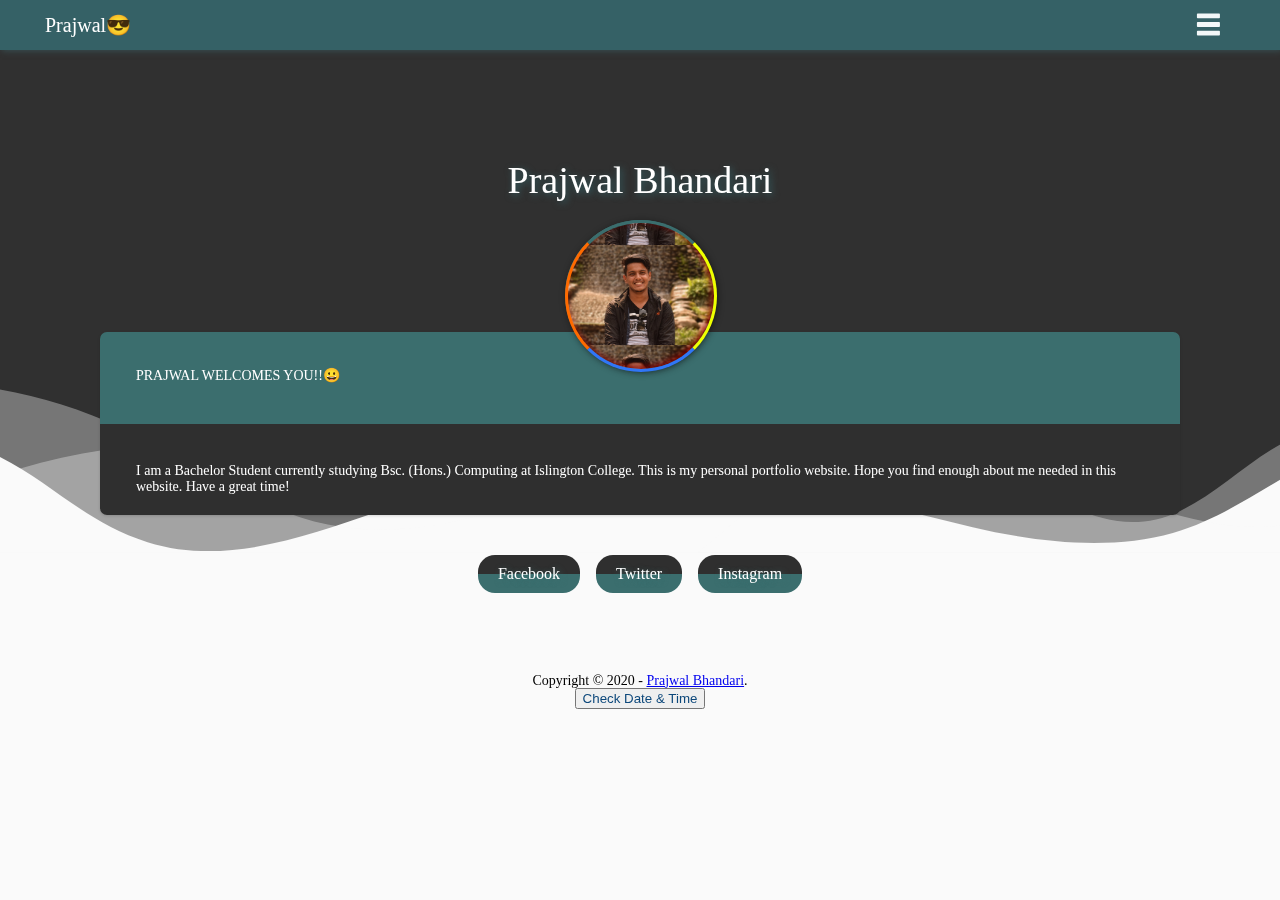
<file: index.html>
<!DOCTYPE html>
<html>
<head>
	<!-- Adding meta tags -->
	<meta http-equiv="Content-Type" content="text/html; charset=UTF-8">
        
        <meta name="viewport" content="width=device-width, initial-scale=1.0">
        <title>Home</title>
        <link href="./assets/Site.css" rel="stylesheet" type="text/css">
        <link rel="shortcut icon" type="image/jpeg" href="./assets/icons/home.jpg">
        <script type="text/javascript" src="assets/jquery-3.4.1.min.js"></script>


    </head>
    <body style="font-family: Times New Roman">
        <!-- navigation of current page on left side-->
        <nav>
            <span class="left">
                <a class="nav-item" href="index.html">Prajwal😎</a>
            </span>

            <!--main nav on right with slide bar -->
            <span class="right">
                <a class="nav-item" href="#" id="sidea">
                    <svg version="1.1" id="Capa_1" xmlns="http://www.w3.org/2000/svg" xmlns:xlink="http://www.w3.org/1999/xlink" x="0px" y="0px" width="92.833px" height="92.833px" viewBox="0 0 92.833 92.833" style="enable-background:new 0 0 92.833 92.833;height: 23px;fill: #f3f8f9;top: 6px;position: relative;" xml:space="preserve"><g><g><path d="M89.834,1.75H3c-1.654,0-3,1.346-3,3v13.334c0,1.654,1.346,3,3,3h86.833c1.653,0,3-1.346,3-3V4.75         C92.834,3.096,91.488,1.75,89.834,1.75z"></path><path d="M89.834,36.75H3c-1.654,0-3,1.346-3,3v13.334c0,1.654,1.346,3,3,3h86.833c1.653,0,3-1.346,3-3V39.75            C92.834,38.096,91.488,36.75,89.834,36.75z"></path><path d="M89.834,71.75H3c-1.654,0-3,1.346-3,3v13.334c0,1.654,1.346,3,3,3h86.833c1.653,0,3-1.346,3-3V74.75         C92.834,73.095,91.488,71.75,89.834,71.75z"></path></g></g><g></g><g></g><g></g><g></g><g></g><g></g><g></g><g></g><g></g><g></g><g></g><g></g><g></g><g></g><g></g>
                    </svg>
                </a>

                <a class="nav-item" href="#" id="sidex" style="display: none">
                    <svg viewBox="0 0 365.71733 365" xmlns="http://www.w3.org/2000/svg" style="height:23px;fill:#fff;position:relative;top:6px" width="92.833px"><g><path d="m356.339844 296.347656-286.613282-286.613281c-12.5-12.5-32.765624-12.5-45.246093 0l-15.105469 15.082031c-12.5 12.503906-12.5 32.769532 0 45.25l286.613281 286.613282c12.503907 12.5 32.769531 12.5 45.25 0l15.082031-15.082032c12.523438-12.480468 12.523438-32.75.019532-45.25zm0 0"></path><path d="m295.988281 9.734375-286.613281 286.613281c-12.5 12.5-12.5 32.769532 0 45.25l15.082031 15.082032c12.503907 12.5 32.769531 12.5 45.25 0l286.632813-286.59375c12.503906-12.5 12.503906-32.765626 0-45.246094l-15.082032-15.082032c-12.5-12.523437-32.765624-12.523437-45.269531-.023437zm0 0"></path></g></svg>
                </a>
            </span>
        </nav>

        <!-- listing the pages for navigation-->
        <ul class="sidebar" id="side" style="display: none">
            <li><a href="index.html" class="active">Home</a></li>
            <li><a href="pages/CV.html" class="nonactive">CV</a></li>
            <li><a href="pages/blog.html" class="nonactive">Blog</a></li>
            <li><a href="pages/contact_us.html" class="nonactive">Contact Us</a></li>
            <li><a href="pages/Research.html" class="nonactive">Research</a></li>
        </ul>
        <div class="page_main_head">
            <h2 style="font-family: Arial Black">Prajwal Bhandari</h2>
        </div>
        <div class="ppimg"></div>
        
        <div class="ppborder">
        </div>
        
        

        <div class="container body-content">
            <div class="container">
                <p style="height: 50%; margin-bottom: 80px;">PRAJWAL WELCOMES YOU!!😀</p>

                <p style="height: 60%"> I am a Bachelor Student currently studying Bsc. (Hons.) Computing at Islington College. This is my personal portfolio website. Hope you find enough about me needed in this website. Have a great time!</p>
                

        </div>    
</div>
<!--Adding spcial media profile links--> 
                <div class="socials"><a class="social" href="https://www.facebook.com/prajwal.bhandari.16" target="_blank">Facebook</a>
                <a class="social" href="https://twitter.com/Prajwal84134424" target="_blank">Twitter</a>
                <a class="social" href="https://instagram.com/theprajwal007" target="_blank">Instagram</a></div>
            

<!--Setting up a footer-->
<footer id="footer">
        <p>Copyright © 2020 - <a href="https://www.facebook.com/prajwal.bhandari.16" target="_blank">Prajwal Bhandari</a>.</p>
        <button type="button"
onclick="document.getElementById('demo').innerHTML = Date()" style="color:  #0d487b;">
Check Date & Time</button>

<p id="demo"></p>

    </footer>

    	<!-- Chat widget setup-->
        <script src="https://chat.anishkhatri.com/chat_widget.js?token=822404376"></script>
        <script type="text/javascript">
                        $('#sidea').on('click', function () {
                        $('#side').addClass('slide');
                        $('#sidea').css({display: 'none'});
                        $('#sidex').css({display: 'inline'});
                        });

                        $('#sidex').on('click', function () {
                        $('#side').removeClass('slide');
                        $('#sidex').css({display: 'none'});
                        $('#sidea').css({display: 'inline'});
                        });
        </script>
    </body>
    </html>
</file>
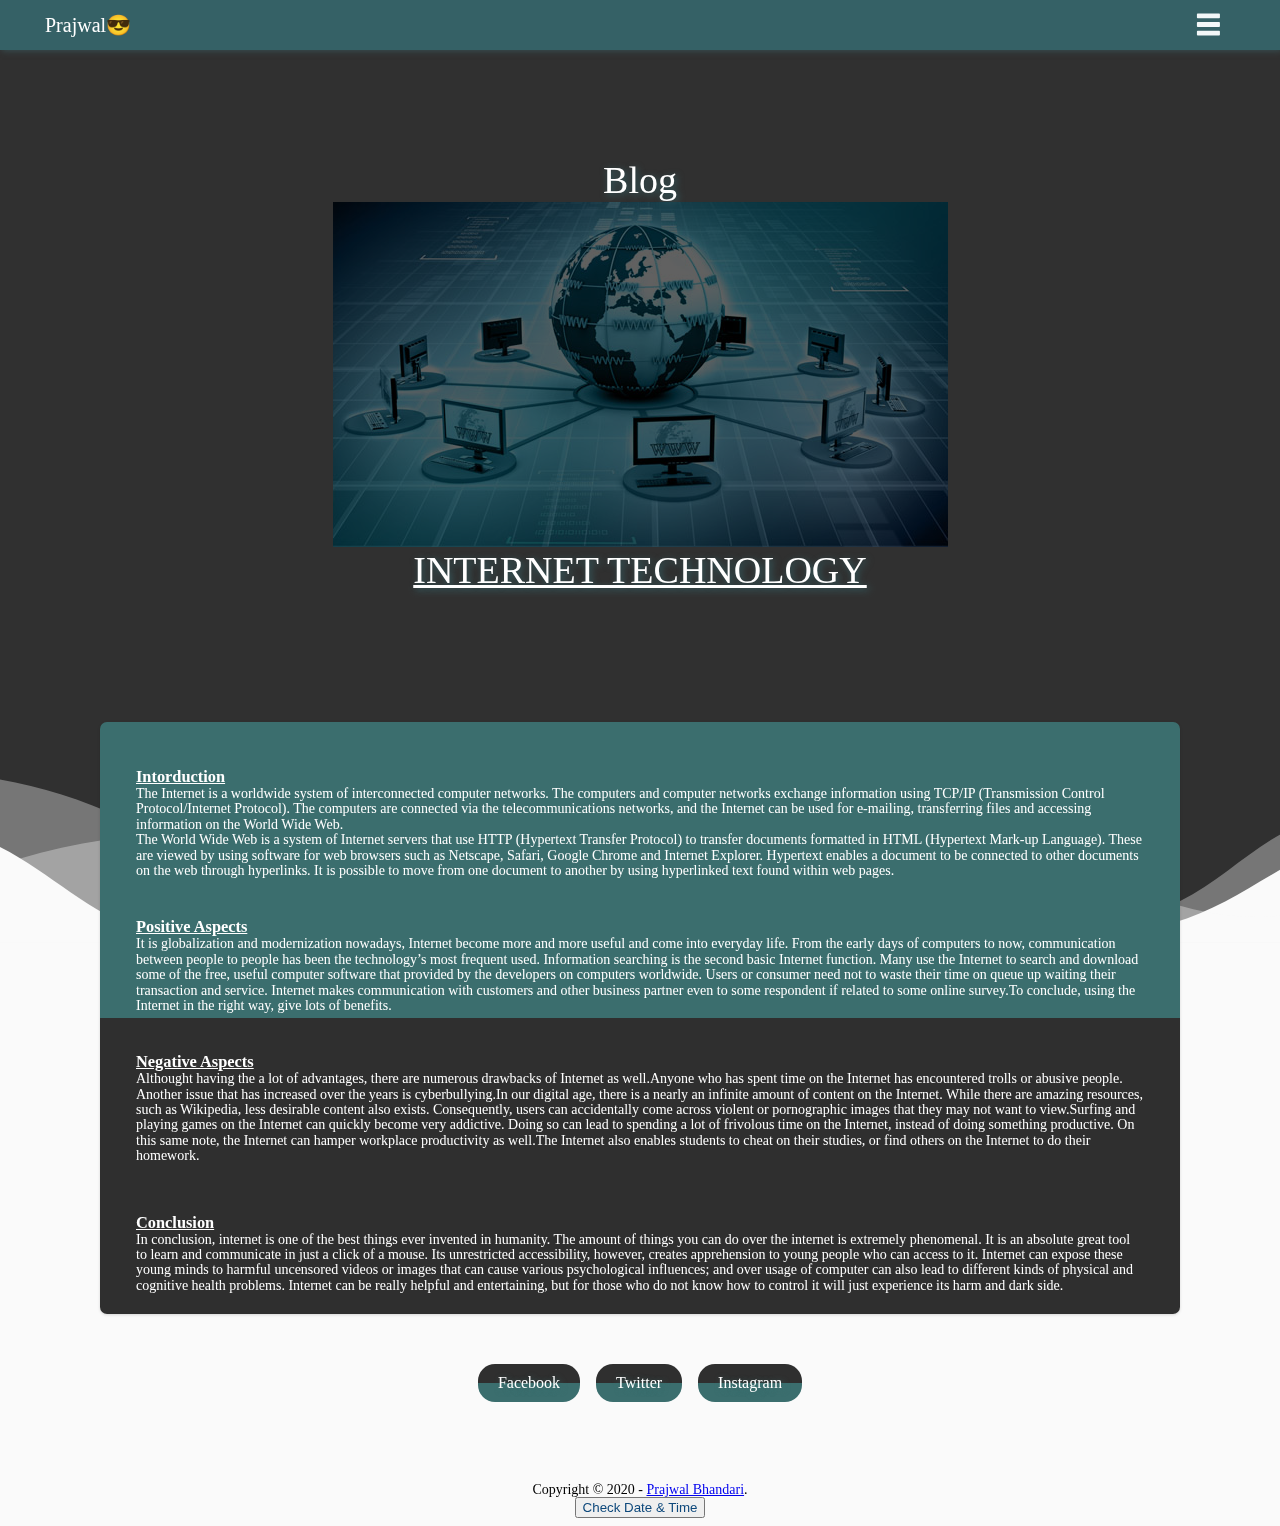
<file: pages/blog.html>
<!DOCTYPE html>
<html>
<head>
	<!-- Adding meta tags -->
	<meta http-equiv="Content-Type" content="text/html; charset=UTF-8">
        
        <meta name="viewport" content="width=device-width, initial-scale=1.0">
        <title>Blog</title>
        <link href="../assets/Site.css" rel="stylesheet" type="text/css">
        <link rel="shortcut icon" type="image/jpeg" href="../assets/icons//blog.jpg">

        <script type="text/javascript" src="../assets/jquery-3.4.1.min.js"></script>

    </head>
    <body style="font-family: Times New Roman">
        <!-- navigation of current page on left side-->
        <nav>
            <span class="left">
                <a class="nav-item" href="../index.html">Prajwal😎</a>
            </span>

            <!--main nav on right with slide bar -->
            <span class="right">
                <a class="nav-item" href="#" id="sidea">
                    <svg version="1.1" id="Capa_1" xmlns="http://www.w3.org/2000/svg" xmlns:xlink="http://www.w3.org/1999/xlink" x="0px" y="0px" width="92.833px" height="92.833px" viewBox="0 0 92.833 92.833" style="enable-background:new 0 0 92.833 92.833;height: 23px;fill: #f3f8f9;top: 6px;position: relative;" xml:space="preserve"><g><g><path d="M89.834,1.75H3c-1.654,0-3,1.346-3,3v13.334c0,1.654,1.346,3,3,3h86.833c1.653,0,3-1.346,3-3V4.75         C92.834,3.096,91.488,1.75,89.834,1.75z"></path><path d="M89.834,36.75H3c-1.654,0-3,1.346-3,3v13.334c0,1.654,1.346,3,3,3h86.833c1.653,0,3-1.346,3-3V39.75            C92.834,38.096,91.488,36.75,89.834,36.75z"></path><path d="M89.834,71.75H3c-1.654,0-3,1.346-3,3v13.334c0,1.654,1.346,3,3,3h86.833c1.653,0,3-1.346,3-3V74.75         C92.834,73.095,91.488,71.75,89.834,71.75z"></path></g></g><g></g><g></g><g></g><g></g><g></g><g></g><g></g><g></g><g></g><g></g><g></g><g></g><g></g><g></g><g></g>
                    </svg>
                </a>

                <a class="nav-item" href="#" id="sidex" style="display: none">
                    <svg viewBox="0 0 365.71733 365" xmlns="http://www.w3.org/2000/svg" style="height:23px;fill:#fff;position:relative;top:6px" width="92.833px"><g><path d="m356.339844 296.347656-286.613282-286.613281c-12.5-12.5-32.765624-12.5-45.246093 0l-15.105469 15.082031c-12.5 12.503906-12.5 32.769532 0 45.25l286.613281 286.613282c12.503907 12.5 32.769531 12.5 45.25 0l15.082031-15.082032c12.523438-12.480468 12.523438-32.75.019532-45.25zm0 0"></path><path d="m295.988281 9.734375-286.613281 286.613281c-12.5 12.5-12.5 32.769532 0 45.25l15.082031 15.082032c12.503907 12.5 32.769531 12.5 45.25 0l286.632813-286.59375c12.503906-12.5 12.503906-32.765626 0-45.246094l-15.082032-15.082032c-12.5-12.523437-32.765624-12.523437-45.269531-.023437zm0 0"></path></g></svg>
                </a>
            </span>
        </nav>

        <!-- listing the pages for navigation-->
        <ul class="sidebar" id="side" style="display: none">
            <li><a href="../index.html" class="nonactive ">Home</a></li>
            <li><a href="CV.html" class="nonactive">CV</a></li>
            <li><a href="blog.html" class="active">Blog</a></li>
            <li><a href="contact_us.html" class="nonactive">Contact Us</a></li>
            <li><a href="Research.html" class="nonactive">Research</a></li>
        </ul>
        <div class="page_main_head">
            <h2 style="font-family: Arial Black">Blog</h2>
          <img src="../images/tech.jpg">
          <h2 style="font-family: Arial Black; 
            	  "><u>INTERNET TECHNOLOGY</u></h2>
        </div>

       
        
       

        <div class="container body-content" style="margin-bottom: 50px;">
            <div class="container">
            	  

            	<!-- Adding Personal details in CV-->
                <p style="height: 50%; margin-top: 10px; ">
                	<h3><strong><u>Intorduction</u></strong></h3>
                	The Internet is a worldwide system of interconnected computer networks. The computers and computer networks exchange information using TCP/IP (Transmission Control Protocol/Internet Protocol). The computers are connected via the telecommunications networks, and the Internet can be used for e-mailing, transferring files and accessing information on the World Wide Web.<br>
					The World Wide Web is a system of Internet servers that use HTTP (Hypertext Transfer Protocol) to transfer documents formatted in HTML (Hypertext Mark-up Language). These are viewed by using software for web browsers such as Netscape, Safari, Google Chrome and Internet Explorer. Hypertext enables a document to be connected to other documents on the web through hyperlinks. It is possible to move from one document to another by using hyperlinked text found within web pages.<br>
                </p>

                <p style="height: 60%; margin-top: 40px;">
                	<h3><strong><u>Positive Aspects</u></strong></h3>
					It is globalization and modernization nowadays, Internet become more and more useful and come into everyday life. From the early days of computers to now, communication between people to people has been the technology’s most frequent used. Information searching is the second basic Internet function. Many use the Internet to search and download some of the free, useful computer software that provided by the developers on computers worldwide. Users or consumer need not to waste their time on queue up waiting their transaction and service. Internet makes communication with customers and other business partner even to some respondent if related to some online survey.To conclude, using the Internet in the right way, give lots of benefits.

                </p>               

                <p style="height: 50%; margin-bottom: 40px">
				<h3><strong><u>Negative Aspects</u></strong></h3>
                	Althought having the a lot of advantages, there are numerous drawbacks of Internet as well.Anyone who has spent time on the Internet has encountered trolls or abusive people. Another issue that has increased over the years is cyberbullying.In our digital age, there is a nearly an infinite amount of content on the Internet. While there are amazing resources, such as Wikipedia, less desirable content also exists. Consequently, users can accidentally come across violent or pornographic images that they may not want to view.Surfing and playing games on the Internet can quickly become very addictive. Doing so can lead to spending a lot of frivolous time on the Internet, instead of doing something productive. On this same note, the Internet can hamper workplace productivity as well.The Internet also enables students to cheat on their studies, or find others on the Internet to do their homework.
                </p>

                <p style="height: 50px; margin-botto: 40px;">
                	<h3><strong><u>Conclusion</u></strong></h3>
					In conclusion, internet is one of the best things ever invented in humanity. The amount of things you can do over the internet is extremely phenomenal. It is an absolute great tool to learn and communicate in just a click of a mouse. Its unrestricted accessibility, however, creates apprehension to young people who can access to it. Internet can expose these young minds to harmful uncensored videos or images that can cause various psychological influences; and over usage of computer can also lead to different kinds of physical and cognitive health problems. Internet can be really helpful and entertaining, but for those who do not know how to control it will just experience its harm and dark side.
					 </p>               
        </div>    
</div>

<!--Adding spcial media profile links--> 
                <div class="socials">
                	<a class="social" href="https://www.facebook.com/prajwal.bhandari.16" target="_blank">Facebook</a>
                	<a class="social" href="https://twitter.com/Prajwal84134424" target="_blank">Twitter</a>
                	<a class="social" href="https://instagram.com/theprajwal007" target="_blank">Instagram</a>
                </div>
<!--Setting up a footer-->
<footer id="footer">
        <p>Copyright © 2020 - <a href="https://www.facebook.com/prajwal.bhandari.16" target="_blank">Prajwal Bhandari</a>.</p>
                 <button type="button"
onclick="document.getElementById('demo').innerHTML = Date()" style="color:  #0d487b;">
Check Date & Time</button>

<p id="demo"></p>

    </footer>

     
            

    	<!-- Chat widget setup-->
        
        <script src="https://chat.anishkhatri.com/chat_widget.js?token=822404376"></script>
        <script type="text/javascript">
                        $('#sidea').on('click', function () {
                        $('#side').addClass('slide');
                        $('#sidea').css({display: 'none'});
                        $('#sidex').css({display: 'inline'});
                        });

                        $('#sidex').on('click', function () {
                        $('#side').removeClass('slide');
                        $('#sidex').css({display: 'none'});
                        $('#sidea').css({display: 'inline'});
                        });
        </script>
    </body>
    </html>
</file>
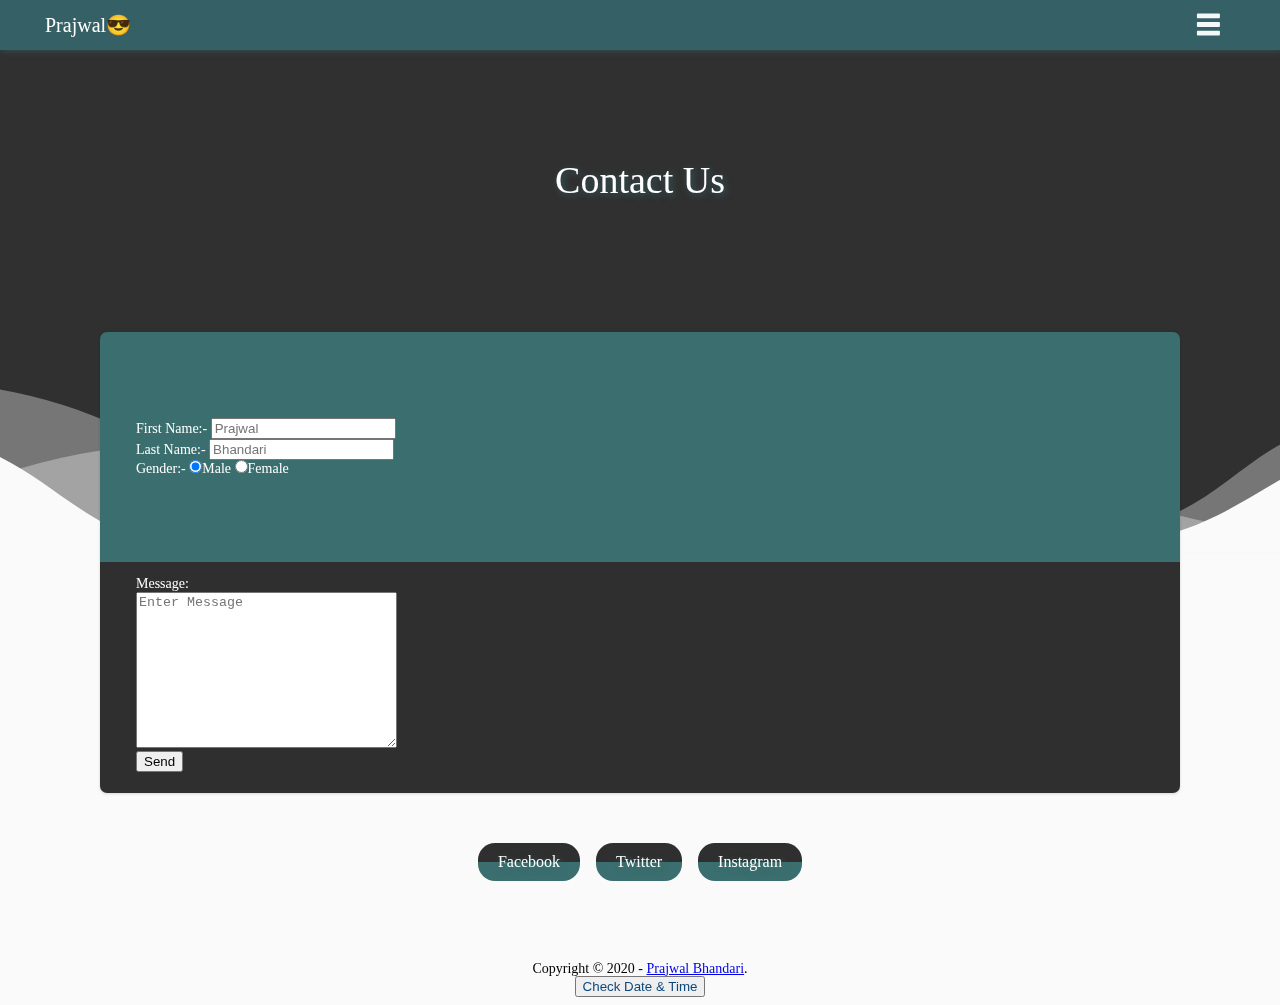
<file: pages/contact_us.html>
<!DOCTYPE html>
<html>
<head>
	<!-- Adding meta tags -->
	<meta http-equiv="Content-Type" content="text/html; charset=UTF-8">
        
        <meta name="viewport" content="width=device-width, initial-scale=1.0">
        <title>Contact Us</title>
        <link href="../assets/Site.css" rel="stylesheet" type="text/css">
        <link rel="shortcut icon" type="image/jpeg" href="../assets/icons//cu.jpg">

        <script type="text/javascript" src="../assets/jquery-3.4.1.min.js"></script>

    </head>
    <body style="font-family: Times New Roman">
        <!-- navigation of current page on left side-->
        <nav>
            <span class="left">
                <a class="nav-item" href="../index.html">Prajwal😎</a>
            </span>

            <!--main nav on right with slide bar -->
            <span class="right">
                <a class="nav-item" href="#" id="sidea">
                    <svg version="1.1" id="Capa_1" xmlns="http://www.w3.org/2000/svg" xmlns:xlink="http://www.w3.org/1999/xlink" x="0px" y="0px" width="92.833px" height="92.833px" viewBox="0 0 92.833 92.833" style="enable-background:new 0 0 92.833 92.833;height: 23px;fill: #f3f8f9;top: 6px;position: relative;" xml:space="preserve"><g><g><path d="M89.834,1.75H3c-1.654,0-3,1.346-3,3v13.334c0,1.654,1.346,3,3,3h86.833c1.653,0,3-1.346,3-3V4.75         C92.834,3.096,91.488,1.75,89.834,1.75z"></path><path d="M89.834,36.75H3c-1.654,0-3,1.346-3,3v13.334c0,1.654,1.346,3,3,3h86.833c1.653,0,3-1.346,3-3V39.75            C92.834,38.096,91.488,36.75,89.834,36.75z"></path><path d="M89.834,71.75H3c-1.654,0-3,1.346-3,3v13.334c0,1.654,1.346,3,3,3h86.833c1.653,0,3-1.346,3-3V74.75         C92.834,73.095,91.488,71.75,89.834,71.75z"></path></g></g><g></g><g></g><g></g><g></g><g></g><g></g><g></g><g></g><g></g><g></g><g></g><g></g><g></g><g></g><g></g>
                    </svg>
                </a>

                <a class="nav-item" href="#" id="sidex" style="display: none">
                    <svg viewBox="0 0 365.71733 365" xmlns="http://www.w3.org/2000/svg" style="height:23px;fill:#fff;position:relative;top:6px" width="92.833px"><g><path d="m356.339844 296.347656-286.613282-286.613281c-12.5-12.5-32.765624-12.5-45.246093 0l-15.105469 15.082031c-12.5 12.503906-12.5 32.769532 0 45.25l286.613281 286.613282c12.503907 12.5 32.769531 12.5 45.25 0l15.082031-15.082032c12.523438-12.480468 12.523438-32.75.019532-45.25zm0 0"></path><path d="m295.988281 9.734375-286.613281 286.613281c-12.5 12.5-12.5 32.769532 0 45.25l15.082031 15.082032c12.503907 12.5 32.769531 12.5 45.25 0l286.632813-286.59375c12.503906-12.5 12.503906-32.765626 0-45.246094l-15.082032-15.082032c-12.5-12.523437-32.765624-12.523437-45.269531-.023437zm0 0"></path></g></svg>
                </a>
            </span>
        </nav>

        <!-- listing the pages for navigation-->
        <ul class="sidebar" id="side" style="display: none">
            <li><a href="../index.html" class="nonactive">Home</a></li>
            <li><a href="CV.html" class="nonactive">CV</a></li>
            <li><a href="blog.html" class="nonactive">Blog</a></li>
            <li><a href="contact_us.html" class="active">Contact Us</a></li>
            <li><a href="Research.html" class="nonactive">Research</a></li>
        </ul>
        <div class="page_main_head">
            <h2 style="font-family: Arial Black">Contact Us</h2>
        </div>
        
        
        
       

        <div class="container body-content" style="margin-bottom: 50px;">
            <div class="container">

            <form name="messageForm" onsubmit="validateForm()" style="align-self: auto; ">
		<p style="margin-top: 50px;">First Name:- <input type="text" name="firstname" placeholder="Prajwal" style="flex: right;"></p>
		<p>Last Name:- <input type="text" name="lastname" placeholder="Bhandari"></p>
		<p>Gender:- <input type="radio" name="gender" value="male" checked>Male
		<input type="radio" name="gender" value="female">Female</p>
		<p style="margin-top: 100px;">Message: <br><textarea name="message" rows="10" cols="30" placeholder="Enter Message"></textarea></p>
		<p><input type="submit" value="Send"></p>
	</form>
	<script style="float: right;">
		function validateForm() {
			var fname = document.forms["messageForm"]["firstname"].value;
			var lname = document.forms["messageForm"]["lastname"].value;
			var gender = document.forms["messageForm"]["gender"].value;
			var message = document.forms["messageForm"]["message"].value;
			
			if (fname == "" || lname == "" || message == "") {
				alert("Empty fields found. Please fill the form.")
			}
			else {
				alert("Thank you for the feedback.");
			}
		}
	</script>             
        </div>  
        </div>  


<!--Adding spcial media profile links--> 
                <div class="socials" >
                	<a class="social" href="https://www.facebook.com/prajwal.bhandari.16" target="_blank">Facebook</a>
                	<a class="social" href="https://twitter.com/Prajwal84134424" target="_blank">Twitter</a>
                	<a class="social" href="https://instagram.com/theprajwal007" target="_blank">Instagram</a>
                </div>

<!--Setting up a footer-->
<footer id="footer">
        <p>Copyright © 2020 - <a href="https://www.facebook.com/prajwal.bhandari.16" target="_blank">Prajwal Bhandari</a>.</p>
       
                <button type="button"
onclick="document.getElementById('demo').innerHTML = Date()" style="color:  #0d487b;">
Check Date & Time</button>

<p id="demo"></p>
    </footer>

     
            

    	<!-- Chat widget setup-->
       
        <script src="https://chat.anishkhatri.com/chat_widget.js?token=822404376"></script>
        <script type="text/javascript">
                        $('#sidea').on('click', function () {
                        $('#side').addClass('slide');
                        $('#sidea').css({display: 'none'});
                        $('#sidex').css({display: 'inline'});
                        });

                        $('#sidex').on('click', function () {
                        $('#side').removeClass('slide');
                        $('#sidex').css({display: 'none'});
                        $('#sidea').css({display: 'inline'});
                        });
        </script>
    </body>
    </html>
</file>
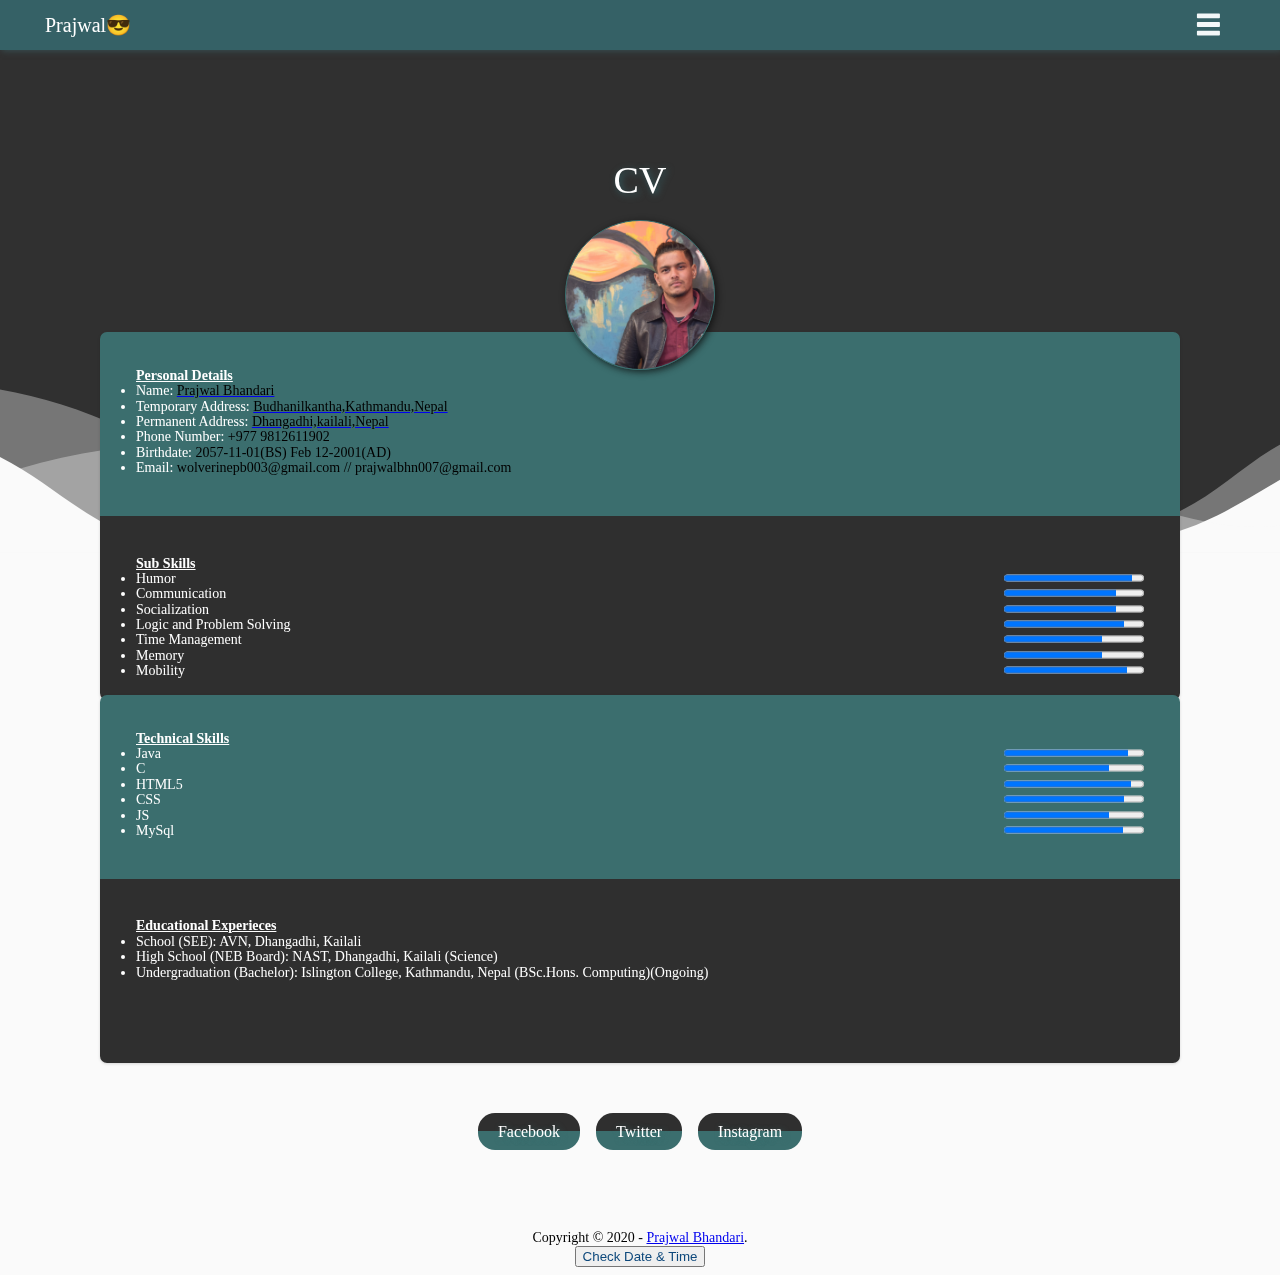
<file: pages/CV.html>
<!DOCTYPE html>
<html>
<head>
	<!-- Adding meta tags -->
	<meta http-equiv="Content-Type" content="text/html; charset=UTF-8">
        
        <meta name="viewport" content="width=device-width, initial-scale=1.0">
        <title>CV</title>
        <link href="../assets/Site.css" rel="stylesheet" type="text/css">
        <link rel="shortcut icon" type="image/jpeg" href="../assets/icons/cv.jpg">
      	<script type="text/javascript" src="../assets/jquery-3.4.1.min.js"></script>

    </head>
    <body style="font-family: Times New Roman">
        <!-- navigation of current page on left side-->
        <nav>
            <span class="left">
                <a class="nav-item" href="../index.html">Prajwal😎</a>
            </span>

            <!--main nav on right with slide bar -->
            <span class="right">
                <a class="nav-item" href="#" id="sidea">
                    <svg version="1.1" id="Capa_1" xmlns="http://www.w3.org/2000/svg" xmlns:xlink="http://www.w3.org/1999/xlink" x="0px" y="0px" width="92.833px" height="92.833px" viewBox="0 0 92.833 92.833" style="enable-background:new 0 0 92.833 92.833;height: 23px;fill: #f3f8f9;top: 6px;position: relative;" xml:space="preserve"><g><g><path d="M89.834,1.75H3c-1.654,0-3,1.346-3,3v13.334c0,1.654,1.346,3,3,3h86.833c1.653,0,3-1.346,3-3V4.75         C92.834,3.096,91.488,1.75,89.834,1.75z"></path><path d="M89.834,36.75H3c-1.654,0-3,1.346-3,3v13.334c0,1.654,1.346,3,3,3h86.833c1.653,0,3-1.346,3-3V39.75            C92.834,38.096,91.488,36.75,89.834,36.75z"></path><path d="M89.834,71.75H3c-1.654,0-3,1.346-3,3v13.334c0,1.654,1.346,3,3,3h86.833c1.653,0,3-1.346,3-3V74.75         C92.834,73.095,91.488,71.75,89.834,71.75z"></path></g></g><g></g><g></g><g></g><g></g><g></g><g></g><g></g><g></g><g></g><g></g><g></g><g></g><g></g><g></g><g></g>
                    </svg>
                </a>

                <a class="nav-item" href="#" id="sidex" style="display: none">
                    <svg viewBox="0 0 365.71733 365" xmlns="http://www.w3.org/2000/svg" style="height:23px;fill:#fff;position:relative;top:6px" width="92.833px"><g><path d="m356.339844 296.347656-286.613282-286.613281c-12.5-12.5-32.765624-12.5-45.246093 0l-15.105469 15.082031c-12.5 12.503906-12.5 32.769532 0 45.25l286.613281 286.613282c12.503907 12.5 32.769531 12.5 45.25 0l15.082031-15.082032c12.523438-12.480468 12.523438-32.75.019532-45.25zm0 0"></path><path d="m295.988281 9.734375-286.613281 286.613281c-12.5 12.5-12.5 32.769532 0 45.25l15.082031 15.082032c12.503907 12.5 32.769531 12.5 45.25 0l286.632813-286.59375c12.503906-12.5 12.503906-32.765626 0-45.246094l-15.082032-15.082032c-12.5-12.523437-32.765624-12.523437-45.269531-.023437zm0 0"></path></g></svg>
                </a>
            </span>
        </nav>

        <!-- listing the pages for navigation-->
        <ul class="sidebar" id="side" style="display: none">
            <li><a href="../index.html" class="nonactive">Home</a></li>
            <li><a href="CV.html" class="active">CV</a></li>
            <li><a href="blog.html" class="nonactive">Blog</a></li>
            <li><a href="contact_us.html" class="nonactive">Contact Us</a></li>
            <li><a href="Research.html" class="nonactive">Research</a></li>
        </ul>
        <div class="page_main_head"> 
            <h2 style="font-family: Arial Black">CV</h2>
           
        </div>
       
        
        
        <div class="cvimg"></div>

        <div class="container body-content" style="margin-bottom: 215px;">
            <div class="container">

            	<!-- Adding Personal details in CV-->
                <p style="height: 50%; margin-bottom: 0px; ">
                	<span style="text-orient
                	ation: sideways;"><strong><u>Personal Details</u></strong></span><br>
                	<li>Name: <a href="https://www.facebook.com/prajwal.bhandari.16" target="_blank"><span style="color: black">Prajwal Bhandari</span></a></li>
                	<li>Temporary Address: <a href="https://www.google.com/maps/place/%E0%A4%AC%E0%A5%81%E0%A4%A2%E0%A4%BE%E0%A4%A8%E0%A4%BF%E0%A4%B2%E0%A4%95%E0%A4%A3%E0%A5%8D%E0%A4%A0/@27.7678183,85.3260093,13z/data=!3m1!4b1!4m5!3m4!1s0x39eb1c257b30a06f:0x9819a88de0ee753!8m2!3d27.7654382!4d85.3652959" target="_blank"><span style="color: black">Budhanilkantha,Kathmandu,Nepal</span></a></li>
                	<li>Permanent Address: <a href="https://www.google.com/maps/place/%E0%A4%A7%E0%A4%A8%E0%A4%97%E0%A4%A2%E0%A5%80/@28.695559,80.5360049,12z/data=!3m1!4b1!4m5!3m4!1s0x39a1ed0ffb42cc37:0x7fe89470a724b11c!8m2!3d28.685244!4d80.621591" target="_blank"><span style="color: black"> Dhangadhi,kailali,Nepal</span></a></li>
                	<li>Phone Number: <span style="color: black">+977 9812611902</li>
                	<li>Birthdate: <span style="color: black">2057-11-01(BS)	Feb 12-2001(AD)</span></li>
                	<li>Email: <span style="color: black">wolverinepb003@gmail.com // prajwalbhn007@gmail.com</li>
                </p>

                <p style="height: 60%; margin-bottom: 80px;">
                	<h4><strong><u>Sub Skills</u></strong></h4>

                	<li>Humor<progress value="92" max="100" style="float:right;"></progress></li>
                	<li>Communication<progress value="80" max="100" style="float:right;"></progress></li>
                	<li>Socialization<progress value="80" max="100" style="float:right;"></progress></li>
                	<li>Logic and Problem Solving<progress value="86" max="100" style="float:right;"></progress></li>
                	<li>Time Management<progress value="70" max="100" style="float:right;"></progress></li>
                	<li>Memory<progress value="70" max="100" style="float:right;"></progress></li>
                	<li>Mobility<progress value="88" max="100" style="float:right;"></progress></li>

                </p>               
        </div>    
</div>
     <div class="container body-content" style="margin-bottom: 50px;">
             <div class="container">

            	<!-- Adding Personal details in CV-->
                <p style="height: 50%; margin-bottom: 0px; ">
                	<span style="text-orient
                	ation: sideways;"><strong><u>Technical Skills</u></strong></span><br>
                	<li>Java<progress value="89" max="100" style="float:right;"></progress></li>
                	<li>C<progress value="75" max="100" style="float:right;"></progress></li>
                	<li>HTML5<progress value="91" max="100" style="float:right;"></progress></li>
                	<li>CSS<progress value="86" max="100" style="float:right;"></progress></li>
                	<li>JS<progress value="75" max="100" style="float:right;"></progress></li>
                	<li>MySql<progress value="85" max="100" style="float:right;"></progress></li>
                	
                </p>

                <p style="height: 60%; margin-bottom: 80px;">
                	<h4><strong><u>Educational Experieces</u></strong></h4>

                	<li>School (SEE): AVN, Dhangadhi, Kailali</li>
                	<li>High School (NEB Board): NAST, Dhangadhi, Kailali (Science)</li>
                	<li>Undergraduation (Bachelor): Islington College, Kathmandu, Nepal (BSc.Hons. Computing)(Ongoing)</li><br>
                	<p></p><br><p><br><br></p>

                	
                </p>               
        </div>    
</div>

<!--Adding spcial media profile links--> 
                <div class="socials"><a class="social" href="https://www.facebook.com/prajwal.bhandari.16" target="_blank">Facebook</a>
                <a class="social" href="https://twitter.com/Prajwal84134424" target="_blank">Twitter</a>
                <a class="social" href="https://instagram.com/theprajwal007" target="_blank">Instagram</a></div>
<!--Setting up a footer-->
<footer id="footer">
        <p>Copyright © 2020 - <a href="https://www.facebook.com/prajwal.bhandari.16" target="_blank">Prajwal Bhandari</a>.</p>
                 <button type="button"
onclick="document.getElementById('demo').innerHTML = Date()" style="color:  #0d487b;">
Check Date & Time</button>

<p id="demo"></p>
    </footer>

     
            

    	<!-- Chat widget setup-->
        <script src="https://chat.anishkhatri.com/chat_widget.js?token=822404376"></script>
        <script type="text/javascript">
                        $('#sidea').on('click', function () {
                        $('#side').addClass('slide');
                        $('#sidea').css({display: 'none'});
                        $('#sidex').css({display: 'inline'});
                        });

                        $('#sidex').on('click', function () {
                        $('#side').removeClass('slide');
                        $('#sidex').css({display: 'none'});
                        $('#sidea').css({display: 'inline'});
                        });
        </script>
    </body>
    </html>
</file>
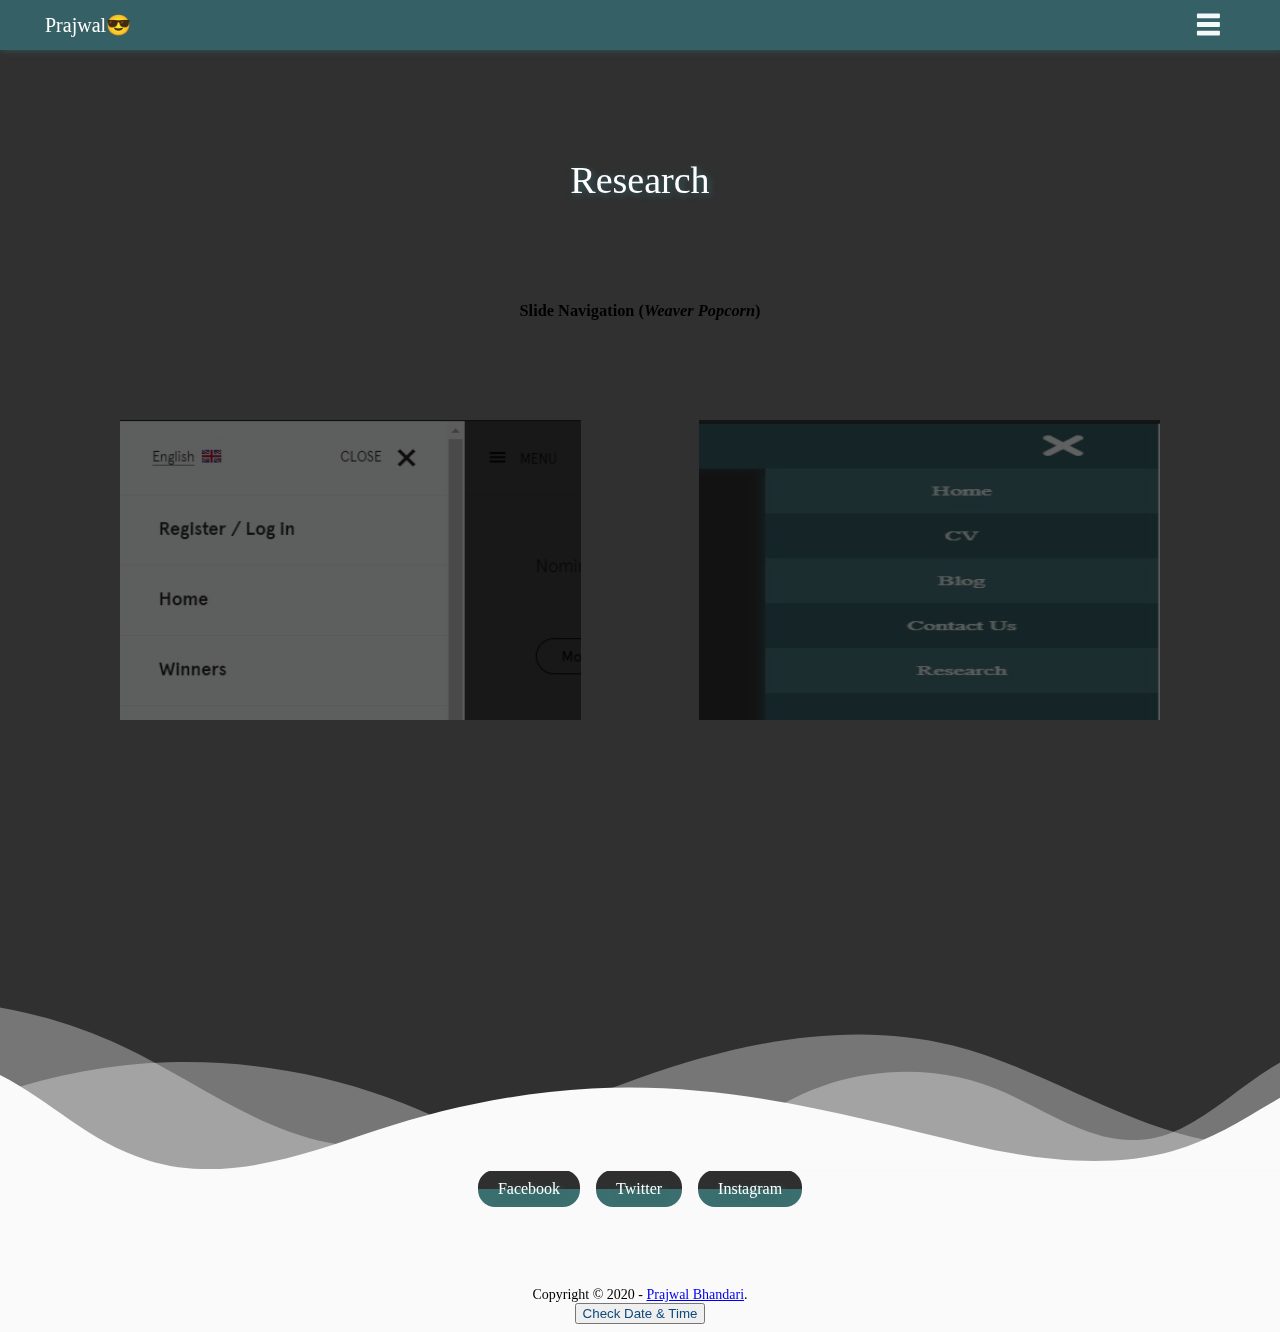
<file: pages/Research.html>
<!DOCTYPE html>
<html>
<head>
	<!-- Adding meta tags -->
	<meta http-equiv="Content-Type" content="text/html; charset=UTF-8">
        
        <meta name="viewport" content="width=device-width, initial-scale=1.0">
        <title>Research</title>
        <link href="../assets/Site.css" rel="stylesheet" type="text/css">
        <link rel="shortcut icon" type="image/jpeg" href="../assets/icons/research.jpg">
        <script type="text/javascript" src="../assets/jquery-3.4.1.min.js"></script>


    </head>
    <body style="font-family: Times New Roman">
        <!-- navigation of current page on left side-->
        <nav>
            <span class="left">
                <a class="nav-item" href="../index.html">Prajwal😎</a>
            </span>

            <!--main nav on right with slide bar -->
            <span class="right">
                <a class="nav-item" href="#" id="sidea">
                    <svg version="1.1" id="Capa_1" xmlns="http://www.w3.org/2000/svg" xmlns:xlink="http://www.w3.org/1999/xlink" x="0px" y="0px" width="92.833px" height="92.833px" viewBox="0 0 92.833 92.833" style="enable-background:new 0 0 92.833 92.833;height: 23px;fill: #f3f8f9;top: 6px;position: relative;" xml:space="preserve"><g><g><path d="M89.834,1.75H3c-1.654,0-3,1.346-3,3v13.334c0,1.654,1.346,3,3,3h86.833c1.653,0,3-1.346,3-3V4.75         C92.834,3.096,91.488,1.75,89.834,1.75z"></path><path d="M89.834,36.75H3c-1.654,0-3,1.346-3,3v13.334c0,1.654,1.346,3,3,3h86.833c1.653,0,3-1.346,3-3V39.75            C92.834,38.096,91.488,36.75,89.834,36.75z"></path><path d="M89.834,71.75H3c-1.654,0-3,1.346-3,3v13.334c0,1.654,1.346,3,3,3h86.833c1.653,0,3-1.346,3-3V74.75         C92.834,73.095,91.488,71.75,89.834,71.75z"></path></g></g><g></g><g></g><g></g><g></g><g></g><g></g><g></g><g></g><g></g><g></g><g></g><g></g><g></g><g></g><g></g>
                    </svg>
                </a>

                <a class="nav-item" href="#" id="sidex" style="display: none">
                    <svg viewBox="0 0 365.71733 365" xmlns="http://www.w3.org/2000/svg" style="height:23px;fill:#fff;position:relative;top:6px" width="92.833px"><g><path d="m356.339844 296.347656-286.613282-286.613281c-12.5-12.5-32.765624-12.5-45.246093 0l-15.105469 15.082031c-12.5 12.503906-12.5 32.769532 0 45.25l286.613281 286.613282c12.503907 12.5 32.769531 12.5 45.25 0l15.082031-15.082032c12.523438-12.480468 12.523438-32.75.019532-45.25zm0 0"></path><path d="m295.988281 9.734375-286.613281 286.613281c-12.5 12.5-12.5 32.769532 0 45.25l15.082031 15.082032c12.503907 12.5 32.769531 12.5 45.25 0l286.632813-286.59375c12.503906-12.5 12.503906-32.765626 0-45.246094l-15.082032-15.082032c-12.5-12.523437-32.765624-12.523437-45.269531-.023437zm0 0"></path></g></svg>
                </a>
            </span>
        </nav>

        <!-- listing the pages for navigation-->
        <ul class="sidebar" id="side" style="display: none">
            <li><a href="../index.html" class="nonactive">Home</a></li>
            <li><a href="CV.html" class="nonactive">CV</a></li>
            <li><a href="blog.html" class="nonactive">Blog</a></li>
            <li><a href="contact_us.html" class="nonactive">Contact Us</a></li>
            <li><a href="Research.html" class="active">Research</a></li>
        </ul>
        <div class="page_main_head">
            <h2 style="font-family: Arial Black">Research</h2>
            <h3 style="margin-top: 100px;"><strong>Slide Navigation</strong> (<i>Weaver Popcorn</i>)</h3>
             <div style="width: 90%; height: 400px; margin-top: 100px;">
             	<a href="https://www.awwwards.com/sites/pop-weaver"><img src="../images/c1.jpg" style="width: 40%; height: 300px; "></a>
             	<img src="../images/c2.jpg" style="width: 40%; height: 300px; margin-left: 10%;"><p style="margin-left: 10%; color: white;"></p></div>
        </div>

        
        
        

       
</div>
<!--Adding spcial media profile links--> 
                <div class="socials"><a class="social" href="https://www.facebook.com/prajwal.bhandari.16" target="_blank">Facebook</a>
                <a class="social" href="https://twitter.com/Prajwal84134424" target="_blank">Twitter</a>
                <a class="social" href="https://instagram.com/theprajwal007" target="_blank">Instagram</a></div>
            

<!--Setting up a footer-->
<footer id="footer">
        <p>Copyright © 2020 - <a href="https://www.facebook.com/prajwal.bhandari.16" target="_blank">Prajwal Bhandari</a>.</p>
              <button type="button"
onclick="document.getElementById('demo').innerHTML = Date()" style="color:  #0d487b;">
Check Date & Time</button>

<p id="demo"></p>
    </footer>

    	<!-- Chat widget setup-->
        <script src="https://chat.anishkhatri.com/chat_widget.js?token=822404376"></script>
        <script type="text/javascript">
                        $('#sidea').on('click', function () {
                        $('#side').addClass('slide');
                        $('#sidea').css({display: 'none'});
                        $('#sidex').css({display: 'inline'});
                        });

                        $('#sidex').on('click', function () {
                        $('#side').removeClass('slide');
                        $('#sidex').css({display: 'none'});
                        $('#sidea').css({display: 'inline'});
                        });
        </script>
    </body>
    </html>
</file>
<file: assets/Site.css>
﻿@import "https://fonts.googleapis.com/css?family=Roboto:400,500";
* {
    box-sizing: border-box;
    outline: none;
}

body {
    overflow-x: hidden;
    margin: 0;
    padding: 0;
    background-color: #fafafa;
    font-family: 'Roboto', sans-serif;
    font-size: 14px;
    line-height: 1.1;
    position: relative;
    width: 100%;
}

.sidebar{
    position: fixed;
    top: 50px;
    background: #356166;
    z-index: 999999;
    right: 0;
    width: 225px;
    height: 100vh;
    text-align: center;
    color: #fff;
    box-shadow: -1px 4px 7px #356166;
    margin: 0;
    padding-left: 0;
}

.sidebar li{
    list-style: none;
    height: 50px;
    padding-top: 18px;
    width: 100%;
}

.sidebar li a{
    display: inline-block;
    color: #ffffff;
    text-decoration: none;
    height: 100%;
    width: 100%;
    transition: .4s;
}

.sidebar li a:hover{
    transition: .4s;
    font-size: 17px;
    font-weight: 600;
}

.sidebar li:nth-child(odd){
    background: #46767b;
}

nav{
    height: 50px;
    background: #356166;
    padding: 0 15px;
    position: fixed;
    z-index: 9999;
    width: 100vw;
    top: 0;
    left: 0;
    box-shadow: 2px 0 7px #3a595d;
}
.left{
    float: left;
}
.right{
    float: right;
}
.nav-item{
    font-size: 17px;
    font-weight: 400;
    color: white;
    margin: 0;
    line-height: 50px;
    text-decoration: none;
    padding: 0 10px;
}
.left .nav-item{
    font-weight: 500;
    font-size: 20px;
    margin-left: 20px;
}

.right .nav-item:hover{
    transition: .4s;
    background: #4d8d94;
    padding: 16px 10px;
    font-size: 18px;
}

.page_main_head {
    padding: 120px 0 350px;
    text-align: center;
    position: relative;
    background: rgba(0, 0, 0, 0.5);
    margin-top: 40px; 
}

    .page_main_head:before {
        content: '';
        position: absolute;
        left: 0;
        top: 0;
        right: 0;
        bottom: 0;
        opacity: 0.7;
        mix-blend-mode: multiply;
        background: url(https://i.postimg.cc/d3h8HY83/bg.jpg);
        background-repeat: no-repeat;
        background-position: top;
        background-size: 550px;
        background-color: #1e1e1e;
    }

    .page_main_head:after {
        display: block;
        content: '';
        height: 100%;
        background: url("data:image/svg+xml;charset=UTF-8,%3csvg version='1.1' id='Layer_1' xmlns='http://www.w3.org/2000/svg' xmlns:xlink='http://www.w3.org/1999/xlink' x='0px' y='0px' viewBox='0 0 3510.8 349.9' style='enable-background:new 0 0 3510.8 349.9;' xml:space='preserve'%3e%3cstyle type='text/css'%3e .st0%7bopacity:0.35;fill:%23fafafa;%7d .st1%7bfill:%23fafafa;%7d %3c/style%3e%3ctitle%3ewaves%3c/title%3e%3cpath class='st0' d='M1538.6,349.9c-8.5-5.8-17-11.5-25.4-17.2c-201.1-134-443.1-203.1-683.1-195.3 c-227.5,7.5-446.5,85.8-635.3,212.4H1538.6z'/%3e%3cpath class='st1' d='M3510.8,204.2c-20.4-11.2-41.6-21.2-62.2-29.5c-82.7-33.3-189.3-48.1-283.7-29.4 c-145.5,29-226.9,126.3-365.6,165.7c-122,34.6-266.8,18.4-392.2-11.3c-243.9-57.8-476.4-125.1-746.4-111c-148,7.7-291,38.8-421.4,82 c-134.5,44.6-293.8,106.7-448.7,58.3c-131.8-41.3-200.4-132.1-322.4-182c-91.2-37.3-207.8-50.7-315.1-36.3 C98,118.1,45.7,132.9,0,153.3v197.2h3510.8V204.2z'/%3e%3cpath class='st0' d='M3510.8,282.8c-117.5-97.4-255.6-201.2-413.4-176.4c-111.4,17.5-184.7,114-282.7,161 c-127.3,61-227.1-16.9-341-69.3c-153.7-70.6-343.6-51.4-480.7,48.6c-42.4,31-83,70-125.2,103.2h1643V282.8z'/%3e%3cpath class='st0' d='M3510.8,161.9c-21.6-2.7-43-3.1-62.3-1.6c-73,5.5-142.2,33.4-209.5,62.3c-67.3,28.9-134.9,59.4-207.2,70.9 c-241.2,38.3-440.7-133.6-663.5-189c-201.9-50.2-415.8-6.8-611.8,62.6c-199.5,70.6-405.5,169.7-612.9,127.5 c-146-29.7-268.2-125.9-403.1-189.1C501.4-6.7,247.5-4.2,0,50.1v299.8h3510.8V161.9z'/%3e%3c/svg%3e ") bottom no-repeat;
        background-size: contain;
        position: absolute;
        bottom: -1px;
        left: -20%;
        right: -20%;
        z-index: 1;
    }

    .page_main_head > h2 {
        color: white;
        font-weight: 500;
        font-size: 38px;
        margin: 0;
        position: relative;
        z-index: 9;
        text-shadow: 2px 2px 7px #356166;
    }

.slide{
    animation: slide-ak 0.4s 1;
    display: inline-block !important;
}

body > .container.body-content {
    width: 100%;
    max-width: 1080px;
    margin: -220px auto 40px;
    background-color: #fff;
    padding: 20px 20px 5px;
    box-shadow: 0 1px 3px rgba(0, 0, 0, 0.15);
    border-radius: 7px;
    position: relative;
    z-index: 1;
    background: linear-gradient(#3b6e6e 50%, #2f2f2f 50%);
    color: #ffffff;
	
}

    body > .container.body-content form p {
        margin-top: 0;
    }

    body > .container.body-content form label b {
        font-weight: 500;
    }

    body > .container.body-content form label {
        display: block;
        position: relative;
    }




hr {
    border: 1px solid #f1f1f1;
    margin-bottom: 25px;
}

.cancelbtn {
    padding: 14px 20px;
    background-color: #f44336;
}


.validatebtn {
    display: block;
    margin: 40px auto 10px;
    min-width: 200px;
    background-color: #34a238;
}

.socials{
    position: static;
    margin-bottom: 80px;
    text-align: center;
    font-size: 16px;
    text-shadow: 2px 2px 6px #3b6e6e;
}

.ppimg{
    height: 150px;
    width: 150px;
    position: absolute;
    z-index: 99;
    left: calc(100vw/2 - 75px);
    top: 180px;
    border-radius: 50%;
    background: url(pp.jpg);
    background-size: contain;
    background-position: center;
    box-shadow: 2px 2px 7px #0c0c0cc4;
    border: solid 1px #3b6e6e;

}
.cvimg{
    height: 150px;
    width: 150px;
    position: absolute;
    z-index: 99;
    left: calc(100vw/2 - 75px);
    top: 180px;
    border-radius: 70%;
    background: url(CV.jpg);
    background-size: cover;
    background-position: center;
    box-shadow: 2px 2px 7px #0c0c0cc4;
    border: solid 1px #3b6e6e;

}

.ppborder{
    display: block;
    position: absolute;
    left: calc(100vw/2 - 75px);
    top: 180px;
    width: 152px;
    height: 152px;
    border: 3px solid transparent;
    border-top-color: #3b6e6e;
    border-left-color: #ff6a00;
    border-bottom-color: #3076f7;
    border-right-color: #efff00;
    border-radius: 50%;
    z-index: 1500;
    animation: spinning 5s linear infinite;
    box-shadow: inset -2px -2px 7px maroon;
  }
.cvborder{
    display: block;
    position: absolute;
    left: calc(100vw/2 - 75px);
    top: 180px;
    width: 152px;
    height: 152px;
    border: 3px solid transparent;
    border-top-color: #3b6e6e;
    border-left-color: #ff6a00;
    border-bottom-color: #3076f7;
    border-right-color: #efff00;
    border-radius: 50%;
    z-index: 1500;
    animation: spinning 5s linear infinite;
    box-shadow: inset -2px -2px 7px maroon;
  }

.social{
    background: blueviolet;
    padding: 10px 20px;
    border-radius: 17px;
    margin: 0 6px;
    color: #fff;
    text-decoration: none;
    display: inline-block;
    background: linear-gradient(0deg, #3b6e6e 50%, #2f2f2f 50%);
}

.social:hover{
    transition: .4s;
    transform: scale(1.15);
}

.container {
    padding: 16px;
}

.clearfix::after {
    content: "";
    clear: both;
    display: table;
}

#footer {
    width: 100%;
    text-align: center;
    padding-bottom: 8px;
}


@keyframes slide-ak{
    from {right: -225px;}
    to {right: 0;}
}

@keyframes spinning {
    0%{
    transform: rotate(0deg);
    }
    
    50%{
    transform: rotate(360deg);
    }
    
    100% {
    transform: rotate(720deg);
    }
}
 .active{
    color: darkblue;

    }
		*
		{
			margin: 0px auto;
		}
.nonactive{
    color: white;
    }
		*
		{
			margin: 0px auto;
		}
</file>
